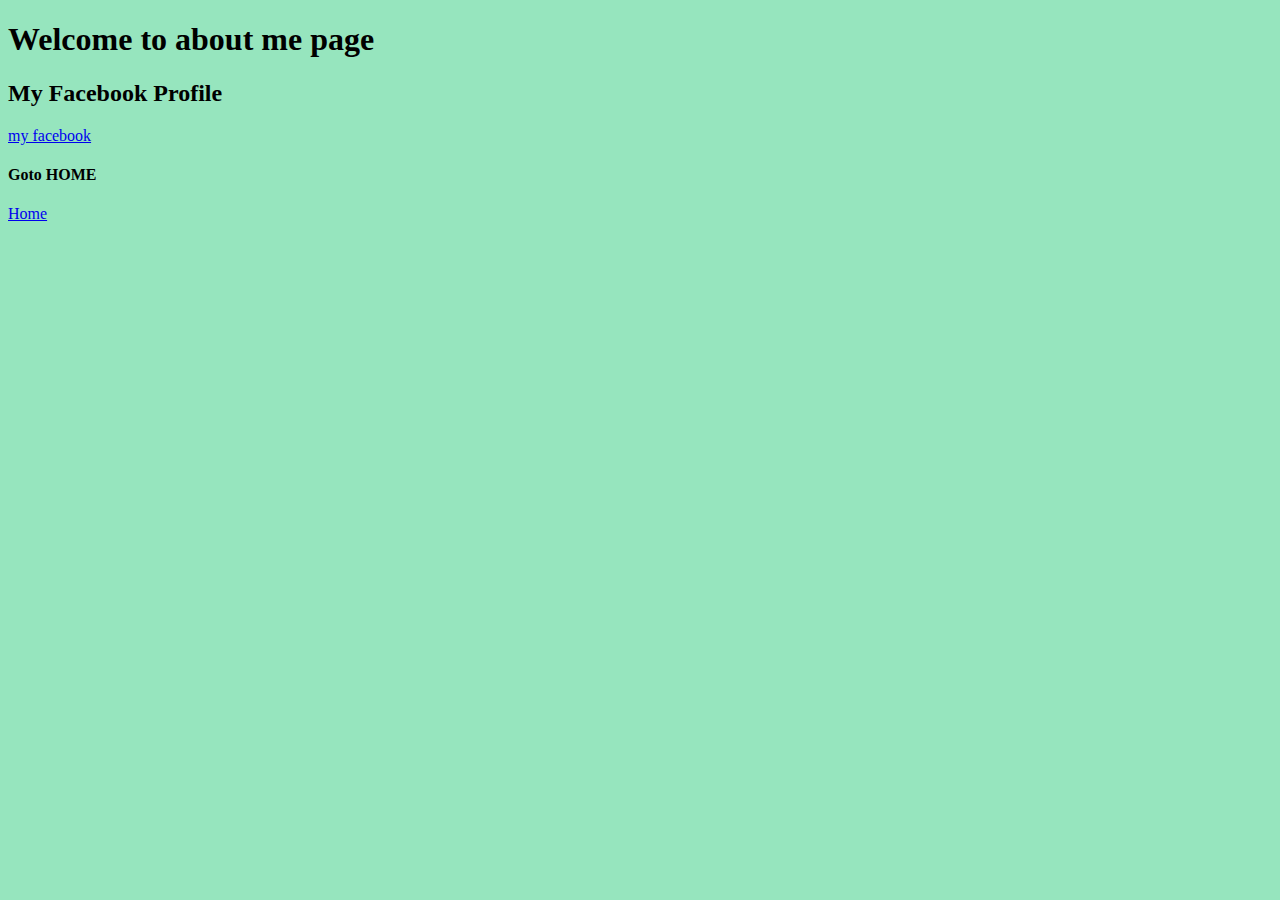
<file: pages/about.html>
<!DOCTYPE html>
<html>
<head>
	<meta charset="utf-8">
	<meta name="viewport" content="width=device-width, initial-scale=1">



	<title>About me</title>
</head>
<body style="background-color: #38cd8587;">

	<!--<h1>Hello There!</h1>-->
	<h1>Welcome to about me page</h1>
	<h2>My Facebook Profile</h2>
	<a href="https://www.facebook.com/mehedyhasan011/" target="_blank">my facebook</a>

	<h4>Goto HOME</h4>
    <a href="../index.html">Home</a>












</body>
</html>
</file>
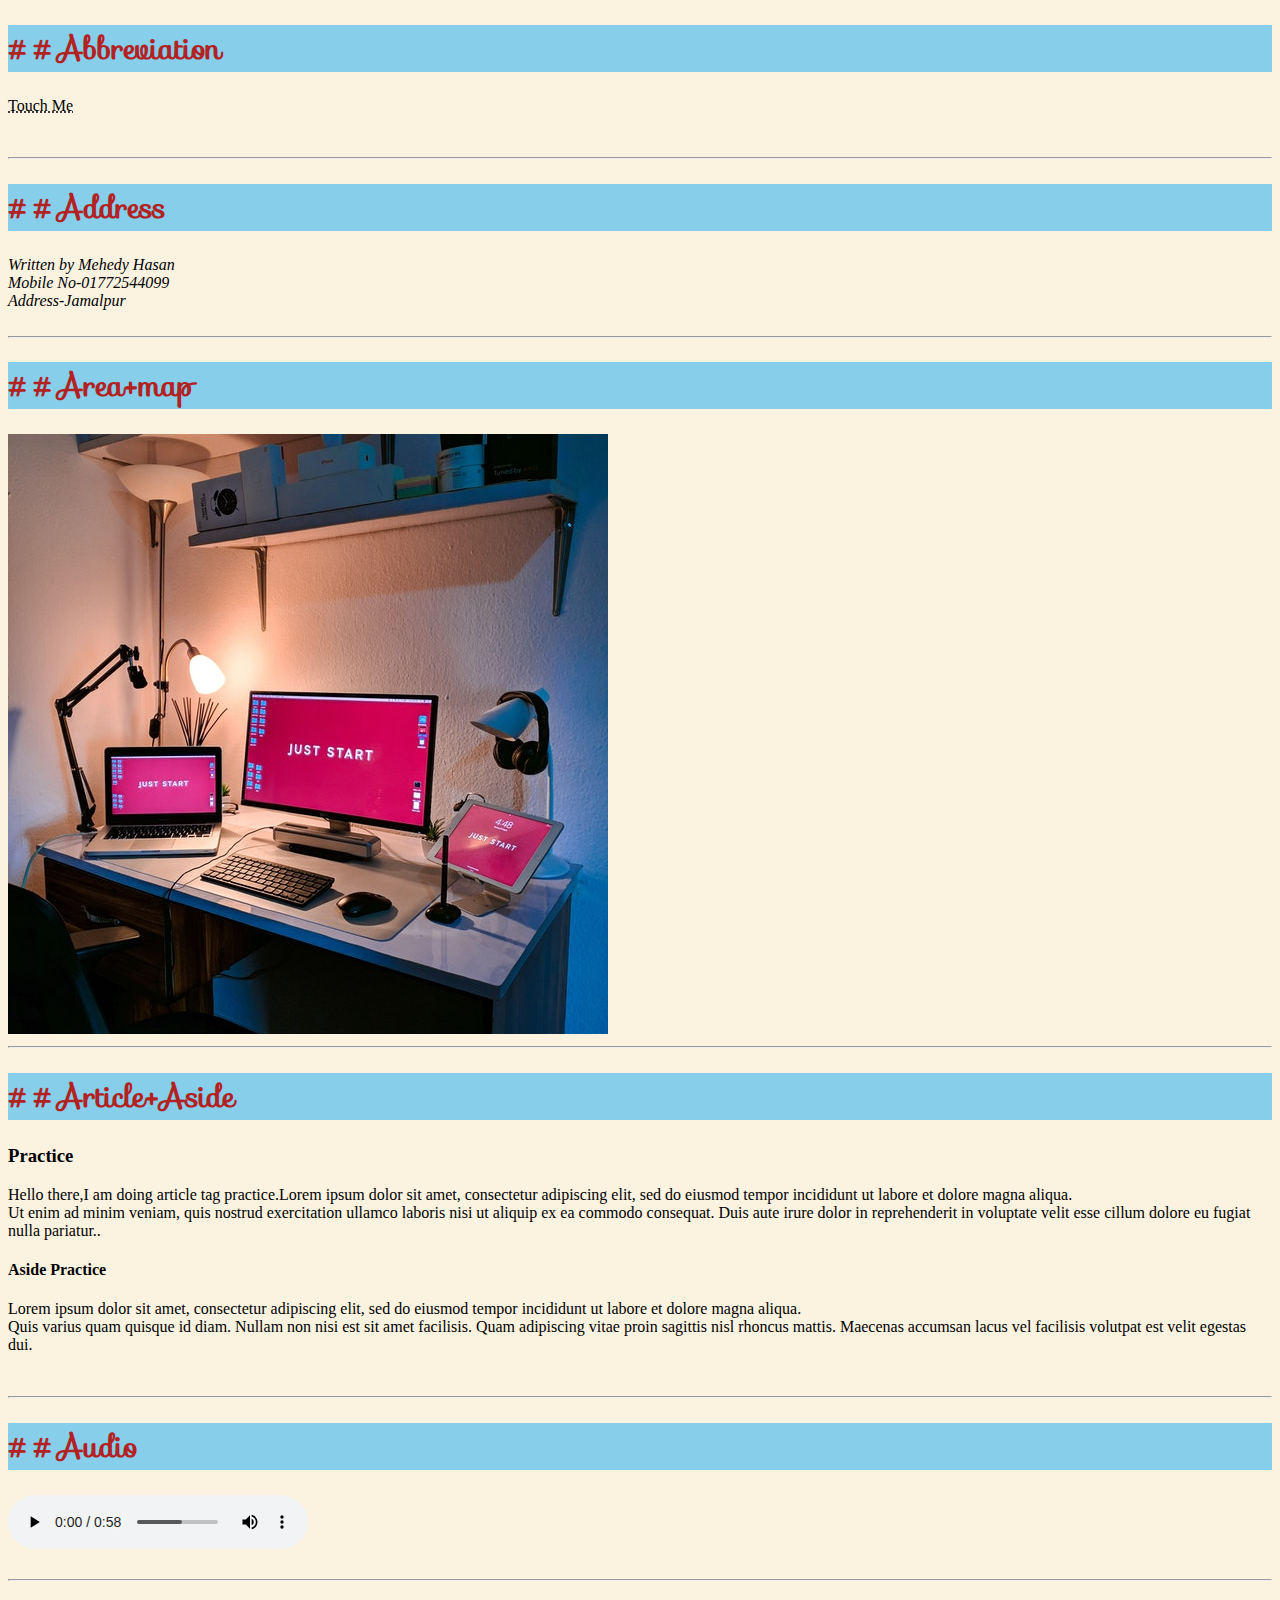
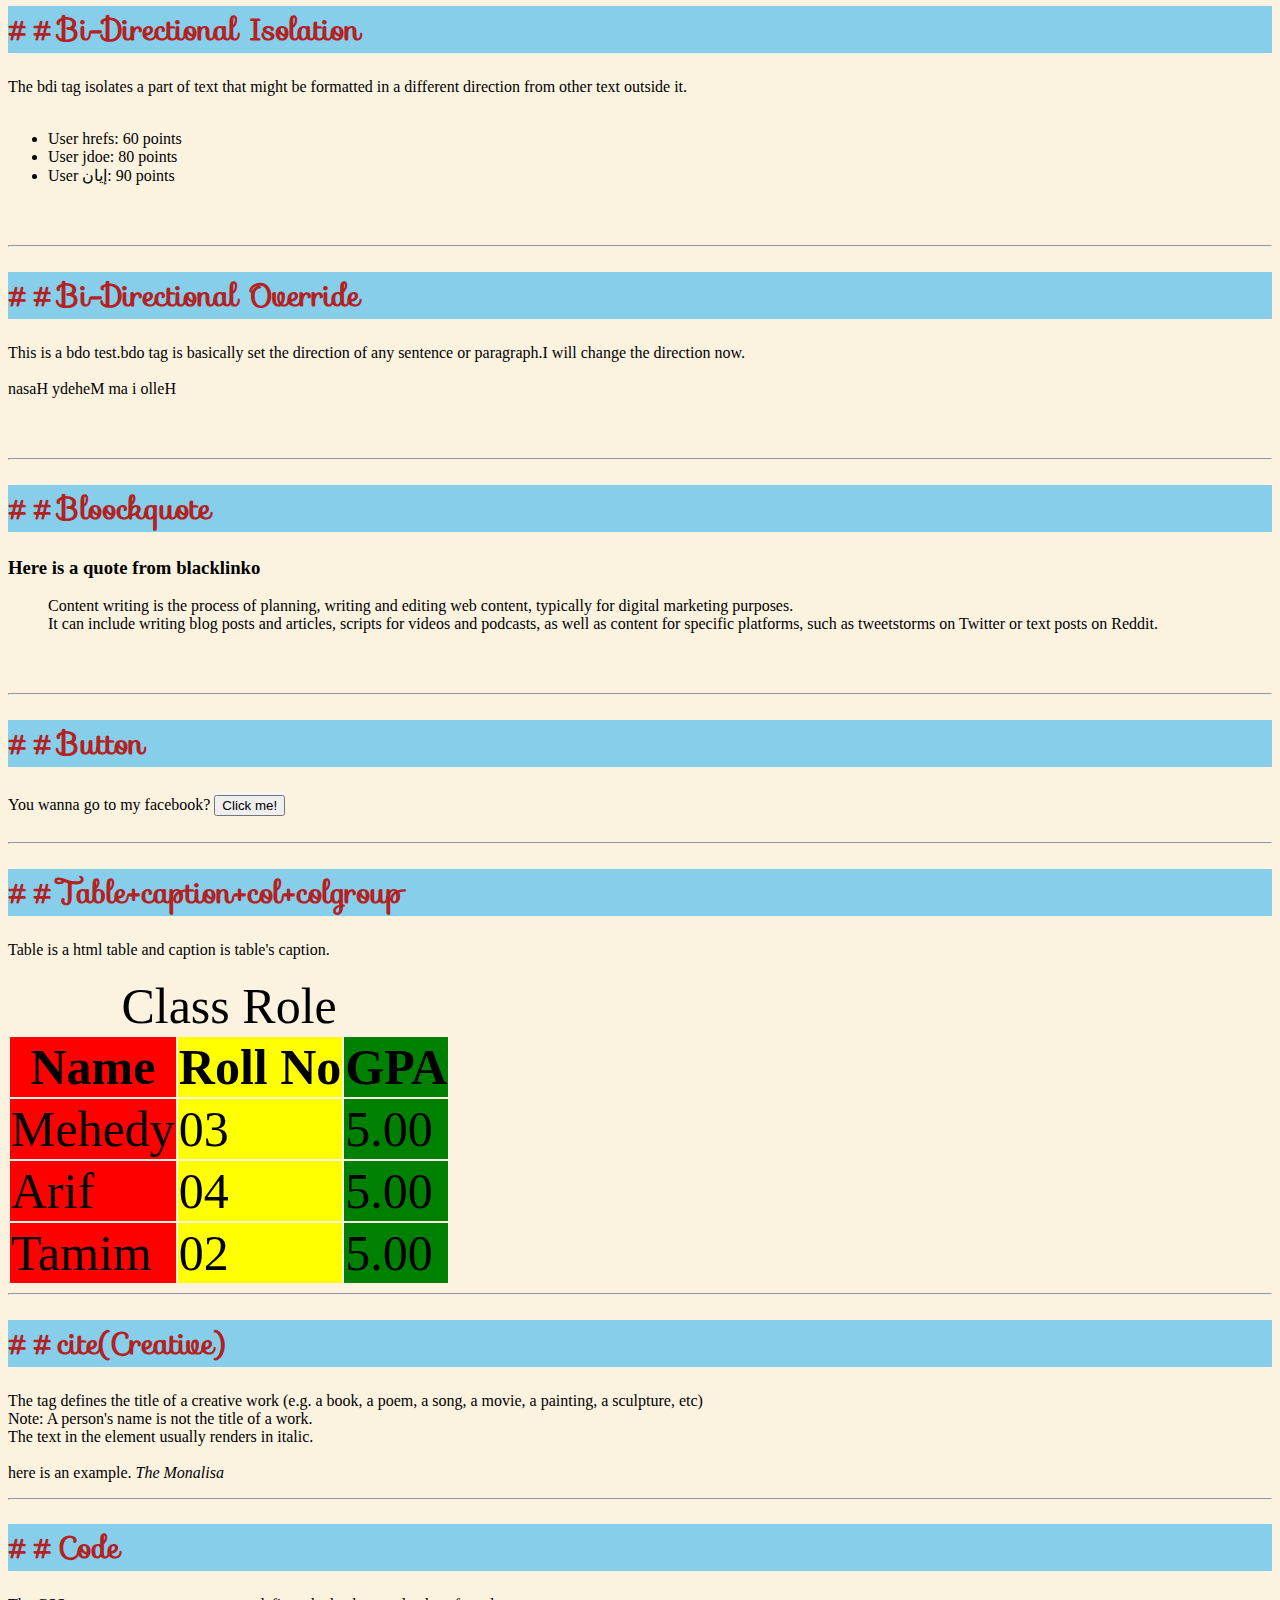
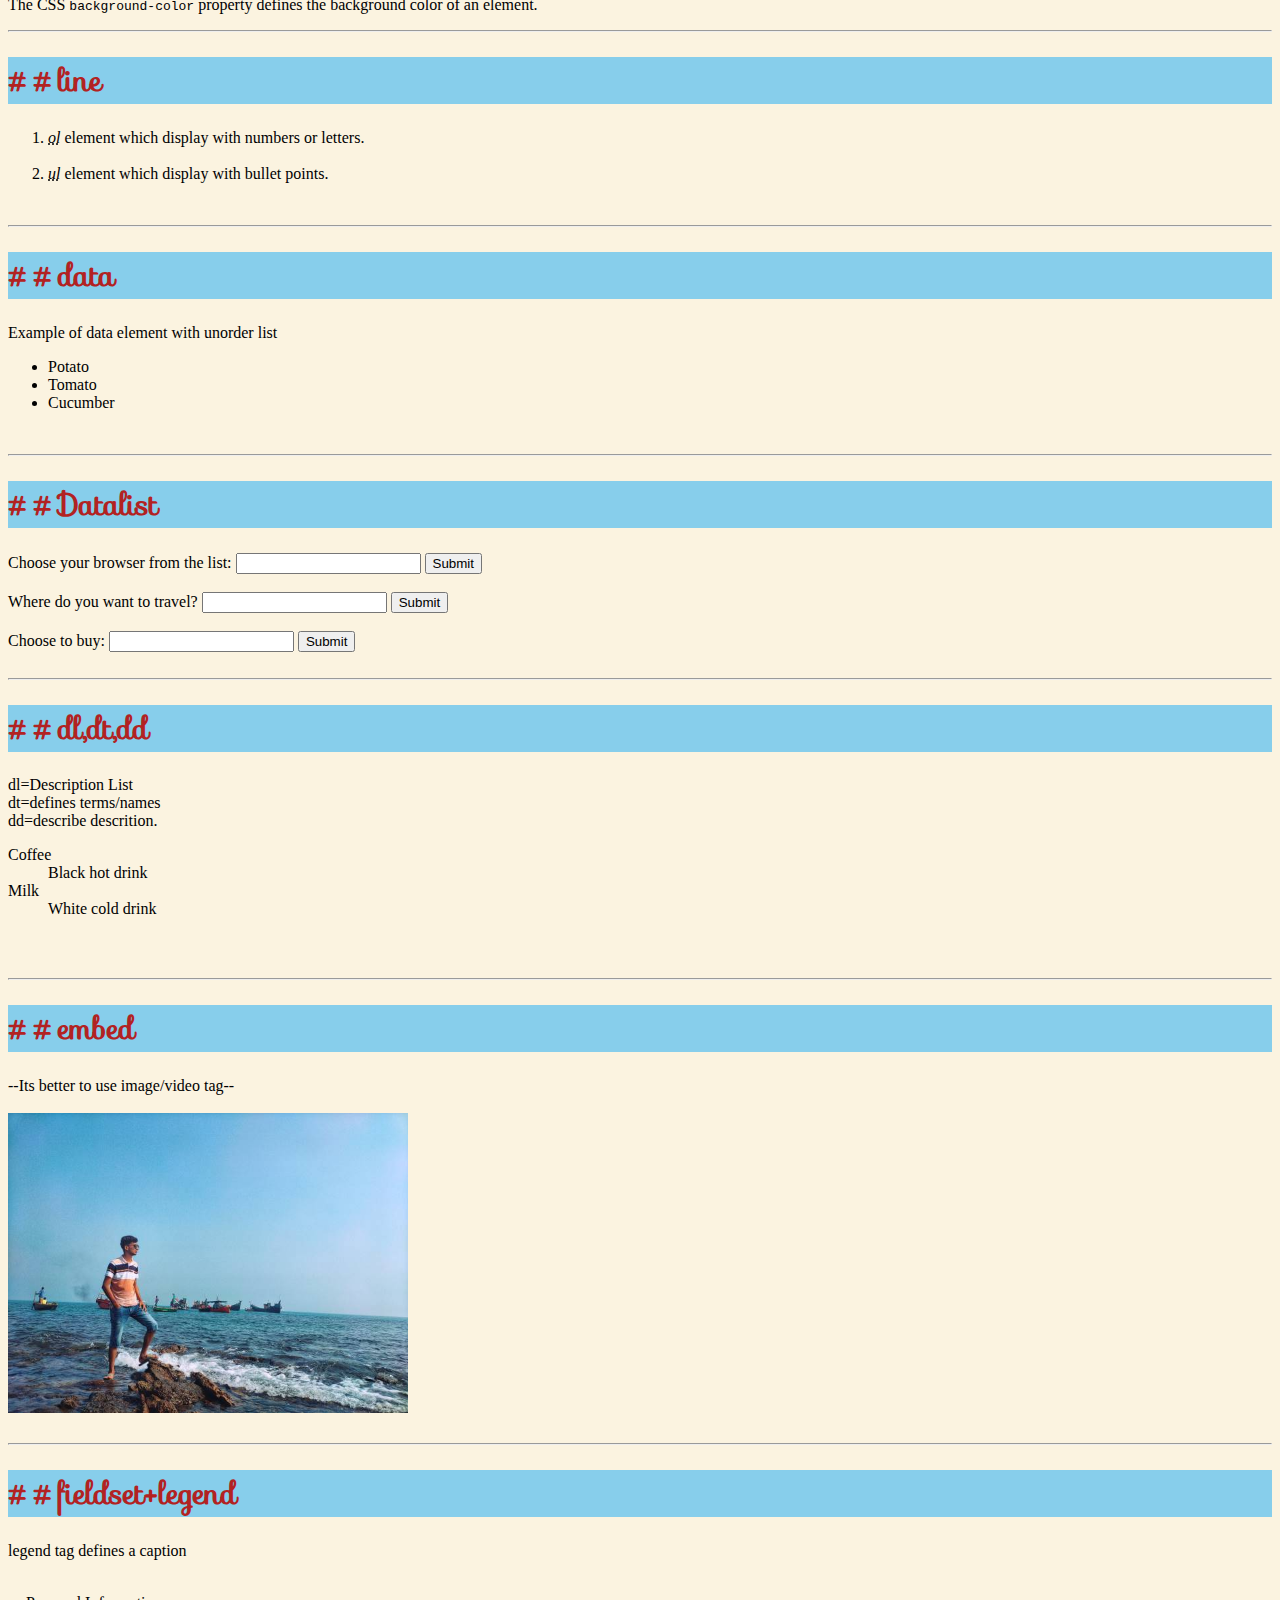
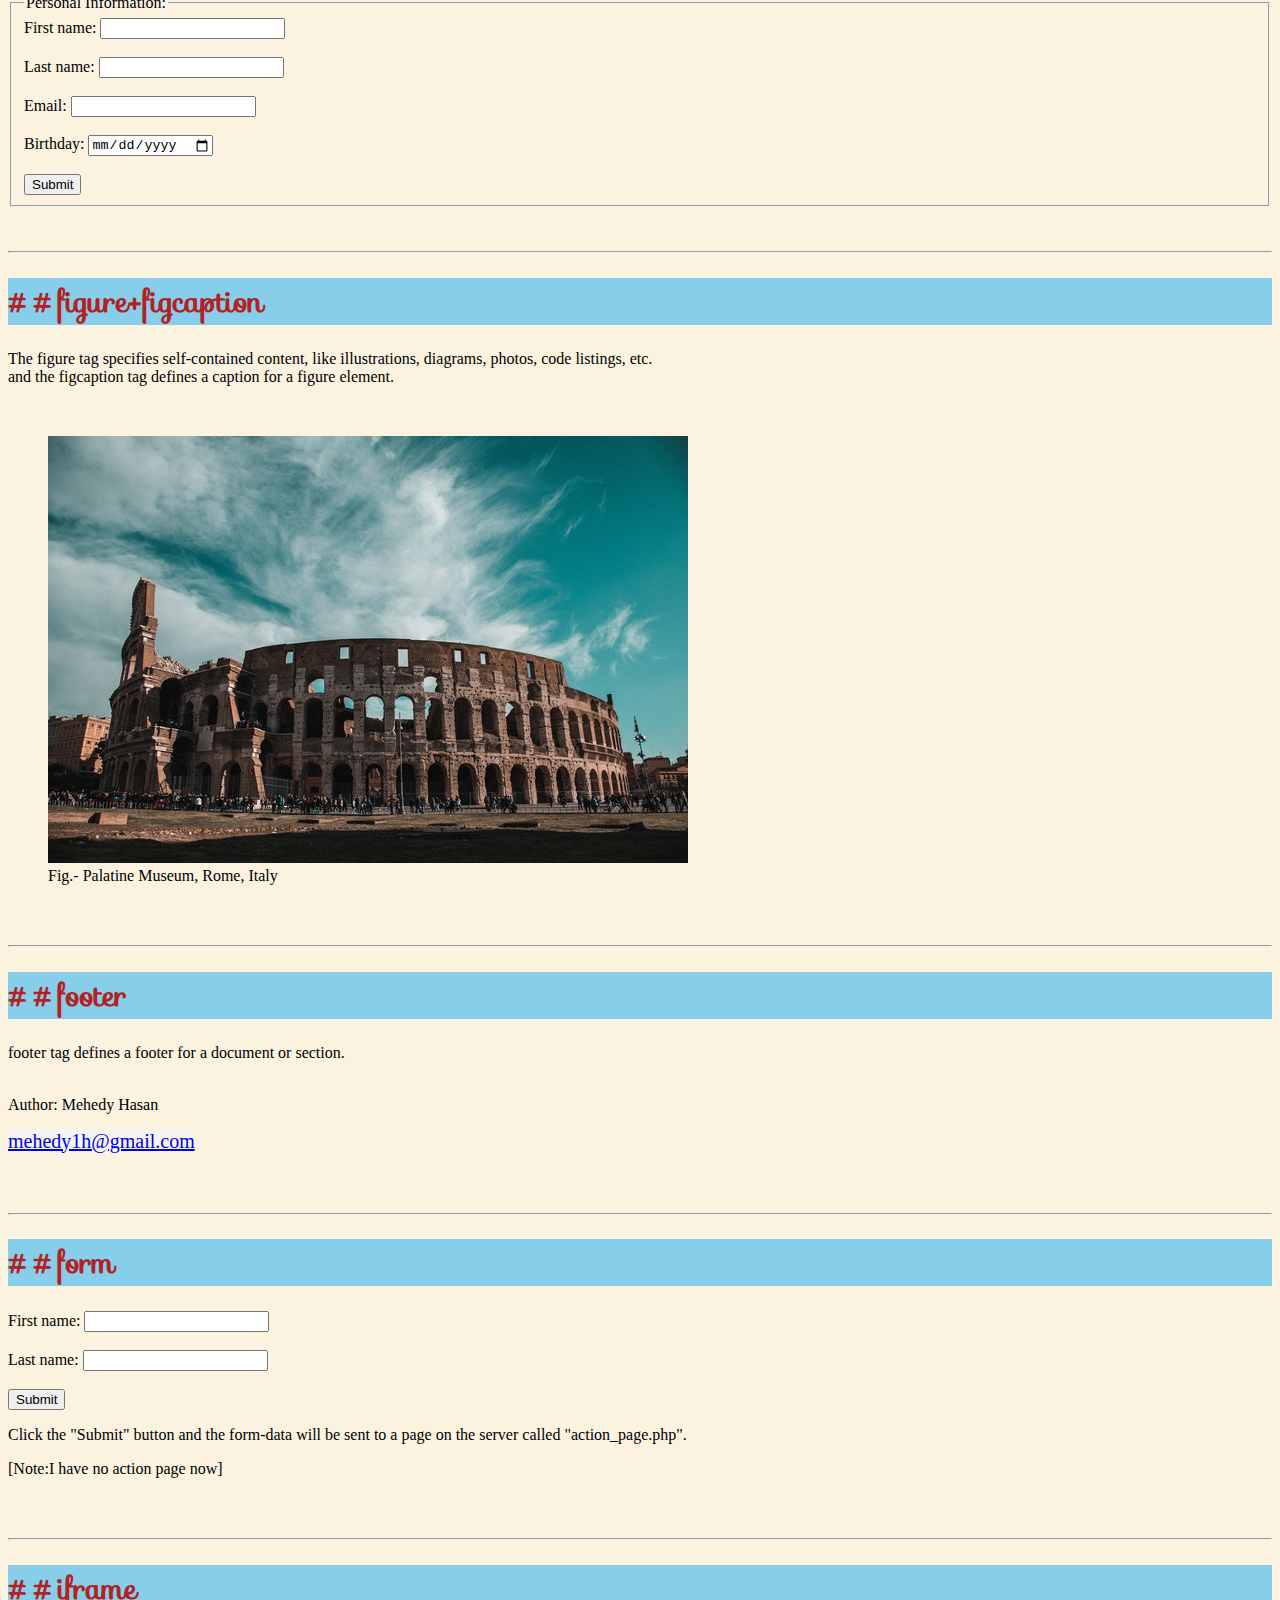
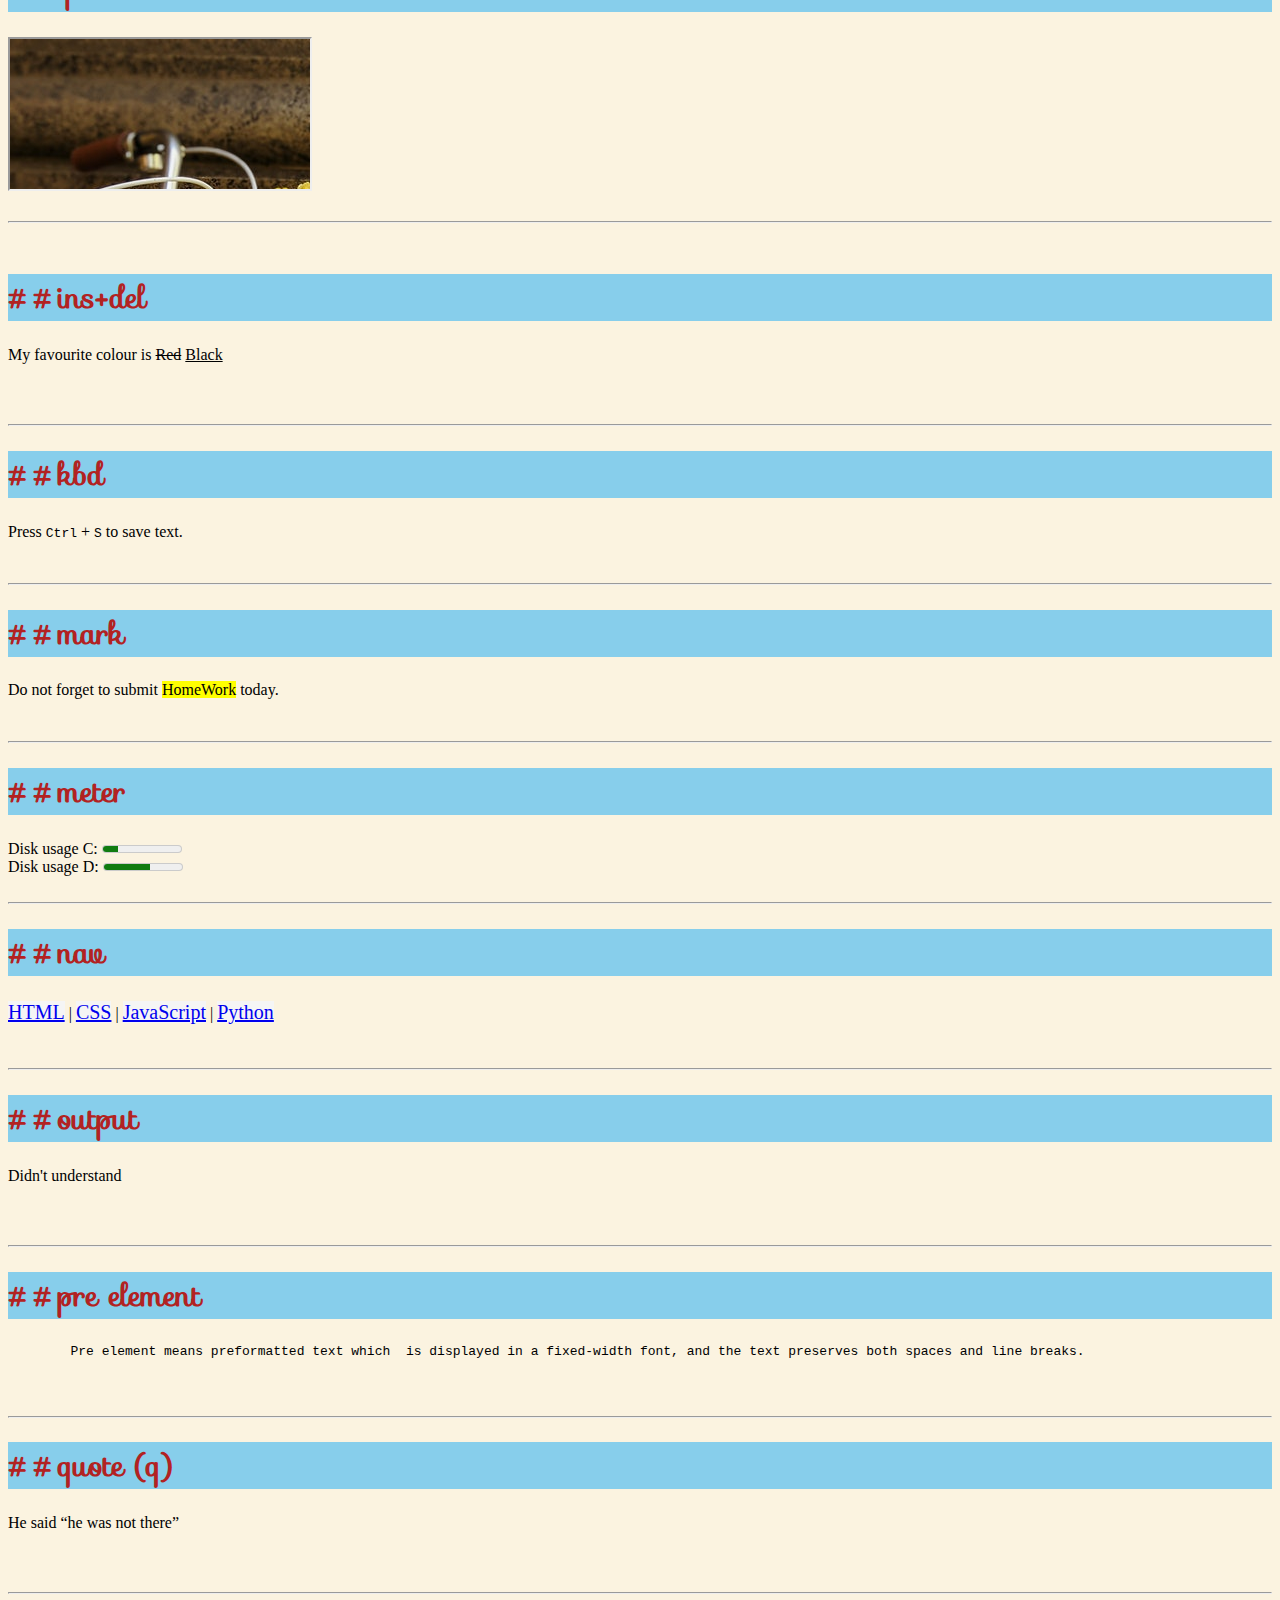
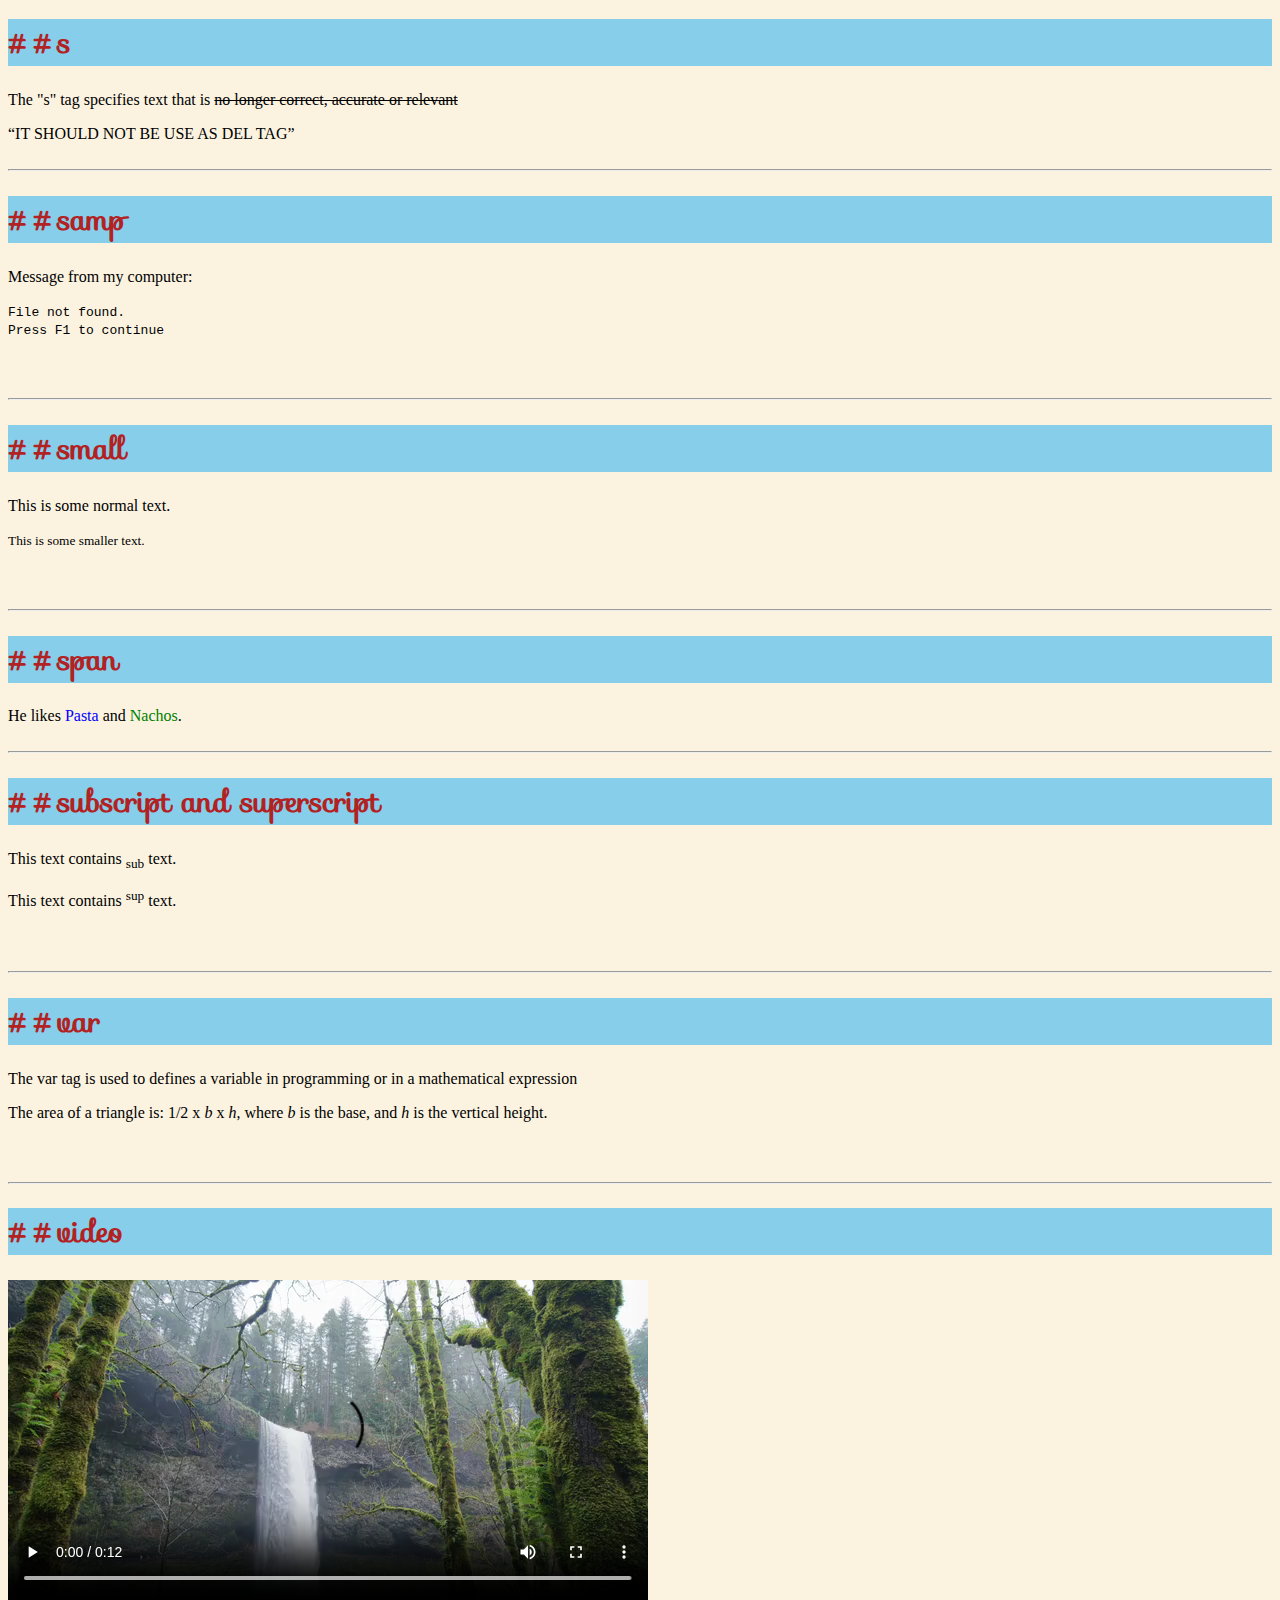
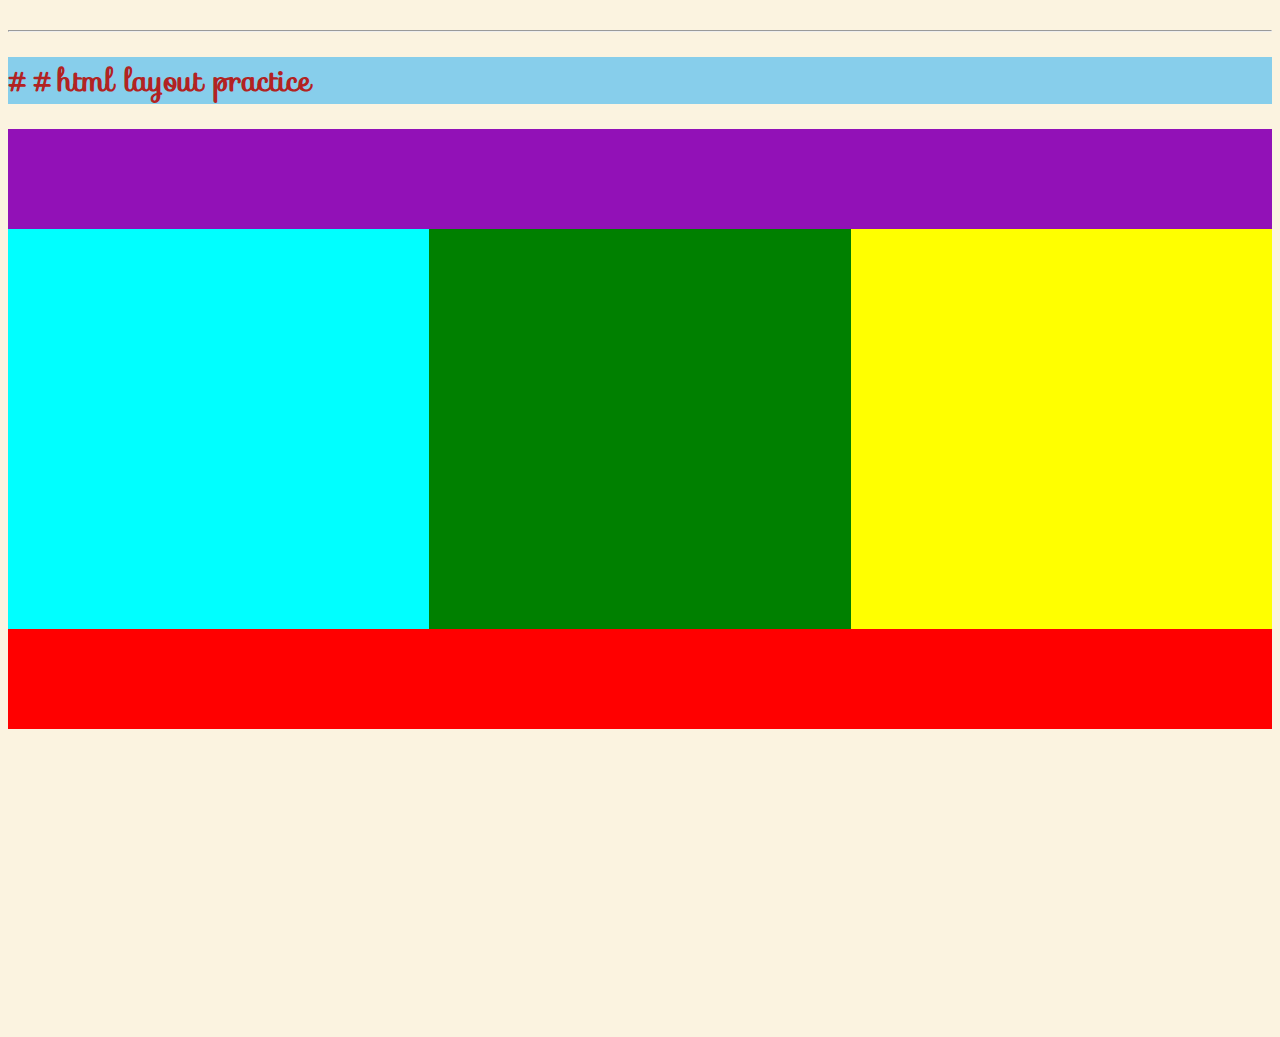
<file: pages/w3school practice.html>
<!--I can write  and hide something in this-->
<!DOCTYPE html>
<html>
<head>
	<meta charset="utf-8">
	<meta name="viewport" content="width=device-width, initial-scale=1">
	<title>W3school Practice</title>
	<link rel="stylesheet" type="text/css" href="../css/style.css">

	<link href="https://fonts.googleapis.com/css?family=Sofia" rel="stylesheet">

</head>
<body style="background-color: #db9d001f">


<h2 style="color: firebrick;">##Abbreviation</h2>
<p><abbr title="to show the description for the abbreviation/acronym when you mouse over the element.">Touch Me</abbr></p>
<br><hr>





<h2 style="color: firebrick;">##Address</h2>
<address>Written by Mehedy Hasan <br> Mobile No-01772544099 <br>Address-Jamalpur</address><br><hr>










<h2 style="color: firebrick;">##Area+map</h2>
<img src="../images/pc setup.jpg" alt="pc setup" usemap="#workmap" width="600" >

<map name="workmap">
   <area shape="rect" coords="238,255,418,397" alt="Computer"href="https://en.wikipedia.org/wiki/Computer" target="_blank">
   <area shape="rect" coords="94,316,205,417" alt="Laptop" href="https://en.wikipedia.org/wiki/Laptop" target="_blank">
   <area shape="ipad" coords="460,365,508,461" alt="ipad" href="https://www.apple.com/ipad/" target="_blank">
   <area shape="rect" coords="222,419,294,474" href="https://en.wikipedia.org/wiki/Computer_keyboard" target="_blank">
</map>
<br><hr>














<h2 style="color:firebrick;">##Article+Aside</h2>
<article>
	<h3>Practice</h3>
	<p>Hello there,I am doing article tag practice.Lorem ipsum dolor sit amet, consectetur adipiscing elit, sed do eiusmod tempor incididunt ut labore et dolore magna aliqua.<br> Ut enim ad minim veniam, quis nostrud exercitation ullamco laboris nisi ut aliquip ex ea commodo consequat. Duis aute irure dolor in reprehenderit in voluptate velit esse cillum dolore eu fugiat nulla pariatur..</p>
	<aside>
		<h4>Aside Practice</h4>
		<p>Lorem ipsum dolor sit amet, consectetur adipiscing elit, sed do eiusmod tempor incididunt ut labore et dolore magna aliqua.<br> Quis varius quam quisque id diam. Nullam non nisi est sit amet facilisis. Quam adipiscing vitae proin sagittis nisl rhoncus mattis. Maecenas accumsan lacus vel facilisis volutpat est velit egestas dui.</p>
	</aside>
</article>
<br><hr>









<h2 style="color:firebrick;">##Audio</h2>
<audio controls>
	<source src="../audio/rain-sounds.mp3" type="audio/mpeg">
</audio>
<br><br><hr>










<h2 style="color:firebrick">##Bi-Directional Isolation</h2>
<p>The bdi tag isolates a part of text that might be formatted in a different direction from other text outside it.
<ul></p><br>
 <li>User <bdi>hrefs</bdi>: 60 points</li>
 <li>User <bdi>jdoe</bdi>: 80 points</li>
 <li>User <bdi>إيان</bdi>: 90 points</li>
</ul>

<br><br><hr>







<h2 style="color:firebrick">##Bi-Directional Override</h2>
<p>This is a bdo test.bdo tag is basically set the direction of any sentence or paragraph.I will change the direction now.<br><br>
<bdo dir="rtl"> Hello i am Mehedy Hasan</bdo>
</p><br><br><hr>







<h2 style="color:firebrick">##Bloockquote</h2>
<h3>Here is a quote from blacklinko</h3>
<blockquote cite="https://backlinko.com/hub/content/writing">Content writing is the process of planning, writing and editing web content, typically for digital marketing purposes.<br> It can include writing blog posts and articles, scripts for videos and podcasts, as well as content for specific platforms, such as tweetstorms on Twitter or text posts on Reddit.</blockquote>
<br><br><hr>





<h2 style="color:firebrick">##Button</h2>
You wanna go to my facebook?
<a href="https://www.facebook.com/mehedyhasan011/" target="_blank"><button type="Button">Click me!</button></a>
<br><br><hr>







<h2 style="color:firebrick">##Table+caption+col+colgroup</h2>
Table is a html table and caption is table's caption.<br><br>

<table>
	<colgroup>
    <col span="1" style="background-color:red">
    <col span="1" style="background-color:yellow;">
    <col style="background-color:green;">
  </colgroup>
	<caption>Class Role</caption>
	<tr>
		<th>Name</th>
		<th>Roll No</th>
		<th>GPA</th>
    </tr>
    <tr>
    	<td>Mehedy</td>
    	<td>03</td>
    	<td>5.00</td>
    </tr>
    <tr>
    	<td>Arif</td>
    	<td>04</td>
    	<td>5.00</td>
    </tr>
    <tr>
    	<td>Tamim</td>
    	<td>02</td>
    	<td>5.00</td>
    </tr>
</table><hr>









<h2 style="color:firebrick">##cite(Creative)</h2>
<p>The tag defines the title of a creative work (e.g. a book, a poem, a song, a movie, a painting, a sculpture, etc)<br>
Note: A person's name is not the title of a work.<br>The text in the element usually renders in italic.<br><br>

here is an example.
<cite>The Monalisa</cite>
</p><hr>







<h2 style="color:firebrick">##Code</h2>
<p>The CSS <code>background-color</code> property defines the background color of an element.</p><hr>









<h2 style="color:firebrick">##line </h2>
<ol>
	<li><em><abbr title="order list">ol</abbr></em> element which display with numbers or letters.</li><br>
    <li><em><abbr title="unorder list">ul</abbr></em> 
    element which display with bullet points.</li>
</ol><br><hr>











<h2 style="color:firebrick">##data</h2>
<p>Example of data element with unorder list</p>

<ul>
	<li><data >Potato</data></li>
	<li><data >Tomato</data></li>
	<li><data >Cucumber</data></li>
</ul><br><hr>










<h2 style="color:firebrick">##Datalist </h2>


  <label for="browser">Choose your browser from the list:</label>
  <input list="browsers" name="browser" id="browser">
  <datalist id="browsers">
    <option value="Edge">
    <option value="Firefox">
    <option value="Chrome">
    <option value="Opera">
    <option value="Safari">
  </datalist>
  <input type="submit">


<br>
<br>

<label for="place">Where do you want to travel?</label>
  <input list="places" name="place" id="place">
  <datalist id="places">
    <option value="Coxsbazar">
    <option value="Bandarban">
    <option value="Sylhet">
    <option value="Kuakata">
    <option value="Sunamganj">
  </datalist>
  <input type="submit">

  <br><br>

<lebel for="dress">Choose to buy:</lebel>
<input list="dresses" type="list" name="dress">
<datalist id="dresses">
	<option value="Shirt">
	<option value="Pant">
	<option value="Panjabi">
	<option value="T-Shirt">
	<option value="Hoddie">
</datalist>
<input type="submit">
<br><br><hr>











<h2 style="color:firebrick">##dl,dt,dd</h2>
dl=Description List<br>
dt=defines terms/names<br>
dd=describe descrition.<br>
<dl>
	<dt>Coffee</dt>
	<dd>Black hot drink</dd>
	<dt>Milk</dt>
	<dd>White cold drink</dd>
</dl>
<br><br><hr>











<h2 style="color:firebrick">##embed</h2>
--Its better to use image/video tag-- <br><br>
<embed type="image/jpg" src="../images/seabeach.jpeg" width="400" height="300">
<br><br><hr>











<h2 style="color:firebrick">##fieldset+legend</h2>
<p>legend tag defines a caption</p><br>
 <fieldset>
  <legend>Personal Information:</legend>
  <label for="fname">First name:</label>
  <input type="text" id="fname" name="fname"><br><br>
  <label for="lname">Last name:</label>
  <input type="text" id="lname" name="lname"><br><br>
  <label for="email">Email:</label>
  <input type="email" id="email" name="email"><br><br>
  <label for="birthday">Birthday:</label>
  <input type="date" id="birthday" name="birthday"><br><br>
  <input type="submit">
 </fieldset>
 <br><br><hr>









<h2 style="color:firebrick">##figure+figcaption</h2>
<p>The figure tag specifies self-contained content, like illustrations, diagrams, photos, code listings, etc.<br>
and the figcaption tag defines a caption for a figure element.</p><br>

	<figure>
		<img src="../images/palatine-museum-italy.jpg" alt="palatine-museum-italy">
		<figcaption>Fig.- Palatine Museum, Rome, Italy</figcaption>
	</figure>
<br><br><hr>











<h2 style="color:firebrick">##footer</h2>
footer tag defines a footer for a document or section.<br><br>

<footer>
	<p>Author: Mehedy Hasan</p>
	<p><a href="Email: mehedy1h@gmail.com">mehedy1h@gmail.com</a></p>
</footer>
<br><br><hr>








<h2 style="color:firebrick">##form</h2>
<form action="/action_page.php" target="_blank">
  <label for="fname">First name:</label>
  <input type="text" id="fname" name="fname"><br><br>
  <label for="lname">Last name:</label>
  <input type="text" id="lname" name="lname"><br><br>
  <input type="submit" value="Submit">
</form>
<p>Click the "Submit" button and the form-data will be sent to a page on the 
server called "action_page.php".</p>
<p>[Note:I have no action page now]</p>
<br><br><hr>












<h2 style="color:firebrick">##iframe</h2>
<iframe src="../images/flowers.jpg" title="Flowers"></iframe>
<br><br><hr>











<br><h2 style="color:firebrick">##ins+del</h2>
<p>My favourite colour is <del>Red</del> <ins>Black</ins></p>
<br><br><hr>












<h2 style="color:firebrick">##kbd</h2>
<p>Press <kbd>Ctrl</kbd> + <kbd>S</kbd> to save text.</p>
<br><hr>











<h2 style="color:firebrick">##mark</h2>
<p>Do not forget to submit <mark>HomeWork</mark> today.</p>
<br><hr>











<h2 style="color:firebrick">##meter</h2>
<label for="disk_c">Disk usage C:</label>
<meter id="disk_c" value="2" min="0" max="10">2 out of 10</meter><br>
<label for="disk_d">Disk usage D:</label>
<meter id="disk_d" value="0.6">60%</meter>
<br><br><hr>







<h2 style="color:firebrick">##nav </h2>
<nav>
<a href="#">HTML</a> |
<a href="#">CSS</a> |
<a href="#">JavaScript</a> |
<a href="#">Python</a>
</nav>
<br><br><hr>






<h2 style="color:firebrick">##output </h2>
<p>Didn't understand</p>
<br><br><hr>










<h2 style="color:firebrick">##pre element </h2>
<pre>
	Pre element means preformatted text which  is displayed in a fixed-width font, and the text preserves both spaces and line breaks.
</pre>
<br><br><hr>








<h2 style="color:firebrick">##quote (q) </h2>
<p>
	He said <q>he was not there</q>
</p>
<br><br><hr>








<h2 style="color:firebrick">##s</h2>
<p>The "s" tag specifies text that is <s>no longer correct, accurate or relevant</s></p>
<q>IT SHOULD NOT BE USE AS DEL TAG</q>
<br><br><hr>










<h2 style="color:firebrick">##samp</h2>
<p>Message from my computer:</p>
<p><samp>File not found.<br>Press F1 to continue</samp></p>
<br><br><hr>







<h2 style="color:firebrick">##small</h2>
<p>This is some normal text.</p>
<p><small>This is some smaller text.</small></p>
<br><br><hr>









<h2 style="color:firebrick">##span</h2>
He likes <span style="color:blue;">Pasta</span> and <span style="color:green">Nachos</span>.
<br><br><hr>






<h2 style="color:firebrick">##subscript and superscript</h2>
<p>This text contains <sub>sub</sub> text.</p>
<p>This text contains <sup>sup</sup> text.</p>
<br><br><hr>














<h2 style="color:firebrick">##var</h2>
<p>The var tag is used to defines a variable in programming or in a mathematical expression</p>
<p>The area of a triangle is: 1/2 x <var>b</var> x <var>h</var>, where <var>b</var> is the base, and <var>h</var> is the vertical height.</p>
<br><br><hr>








<h2 style="color:firebrick">##video</h2>
<video width="640" height="320" controls>
	<source src="../videos/waterfall-nature.mp4" type="video/mp4">
	
</video>
<br><br><hr>








<h2 style="color:firebrick">##html layout practice</h2>
<div class="wrapper">

  
  <div class="menu"></div>

  <div class="body">
    <div class="blog"></div>
    <div class="contact"></div>
    <div class="privacy"> </div>
  </div>
  
  <div class="about"></div>
  


</div>














</body>
</html>
</file>
<file: css/style.css>
h1{
			font-size: 50px;
			border: 5px dotted darkred;
			border-radius: 15px;
			background-color:#09e1b5 ;
}
.a1{
	font-size: 30px;
	background-color: red;
	width: 30%;

}
h2{
	color:white; background-color: skyblue;
	font-family: 'Sofia';
	font-size: 30px;
}
table{
	font-size: 50px;
}

.bg1{
	background-color: darkviolet;
}

a{
	font-size: 20px;
	background-color: whitesmoke;
}







.wrapper{
	width: 100%;
	height: 900px;
	
}


.menu{
	width: 100%;
	height: 100px;
	background-color:#9211b7;

}

.body{
	width: 100%;
	height:400px;
	overflow: hidden;
}
.blog{
	width: 33.33%;
	height:400px;
	background-color:cyan;
	float: left;
}

.contact{
	width: 33.33%;
	height:400px;
	background-color:green;
	float: left;
}

.privacy{
	width: 33.33%;
	height:400px;
	background-color:yellow;
	float: left;
}

.about{
	width: 100%;
	height: 100px;
	background-color:red;

}
</file>
